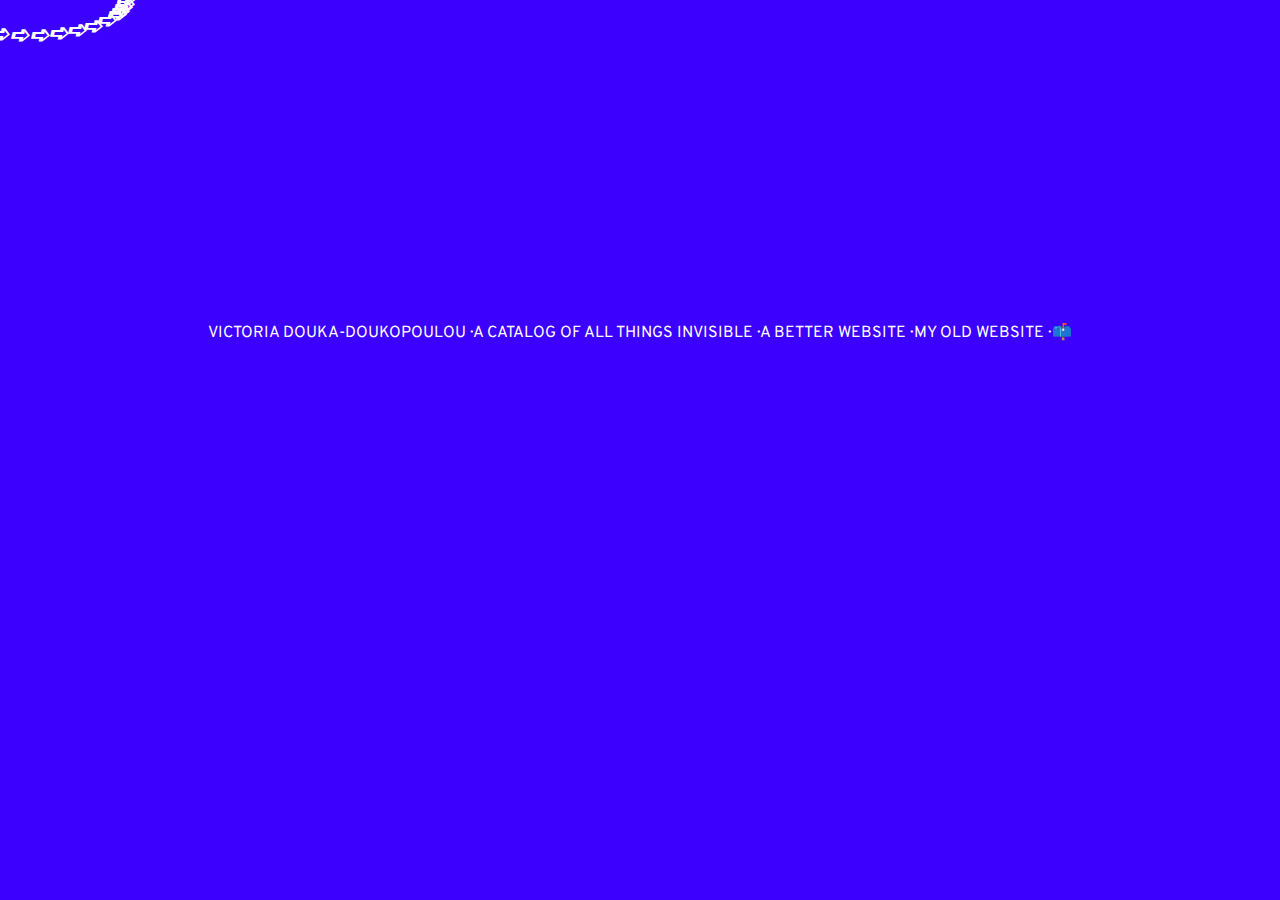
<file: index.html>
<!DOCTYPE html>
<html>

<head>
    <meta charset="utf-8">
    <title>from victoria</title>

    <link href="https://fonts.googleapis.com/css?family=Overpass" rel="stylesheet">
    <link rel="stylesheet" type="text/css" href="style.css">
    <script src="jquery.js" charset="utf-8"></script>
    <script src="cursor.js" charset="utf-8"></script>
    <script src="script.js" charset="utf-8"></script>

</head>

<body class="front">

    <p>VICTORIA DOUKA-DOUKOPOULOU · <a href="http://allthingsinvisible.online" target="_blank"> A CATALOG OF ALL THINGS INVISIBLE </a>·<a href="#" onclick="randomSite();"> A BETTER WEBSITE</a> ·<a href="site/index.html" target="_blank"> MY OLD WEBSITE </a> · <a href="mailto:doukavictoria@gmail.com?subject=feedback"> 📫</a></p>

    <!--<p>NEWS · <a href="http://allthingsinvisible.online" target="_blank"> A CATALOG OF ALL THINGS INVISIBLE </a>·<a href="#" onclick="randomSite();"> TEMOPORARY.STUDIO</a> ·<a href="dkdkpl/index.html" target="_blank"> ONEACRE.ONLINE </a> · <a href="mailto:doukavictoria@gmail.com?subject=feedback"> 📫</a></p>-->



</body>

</html>
</file>
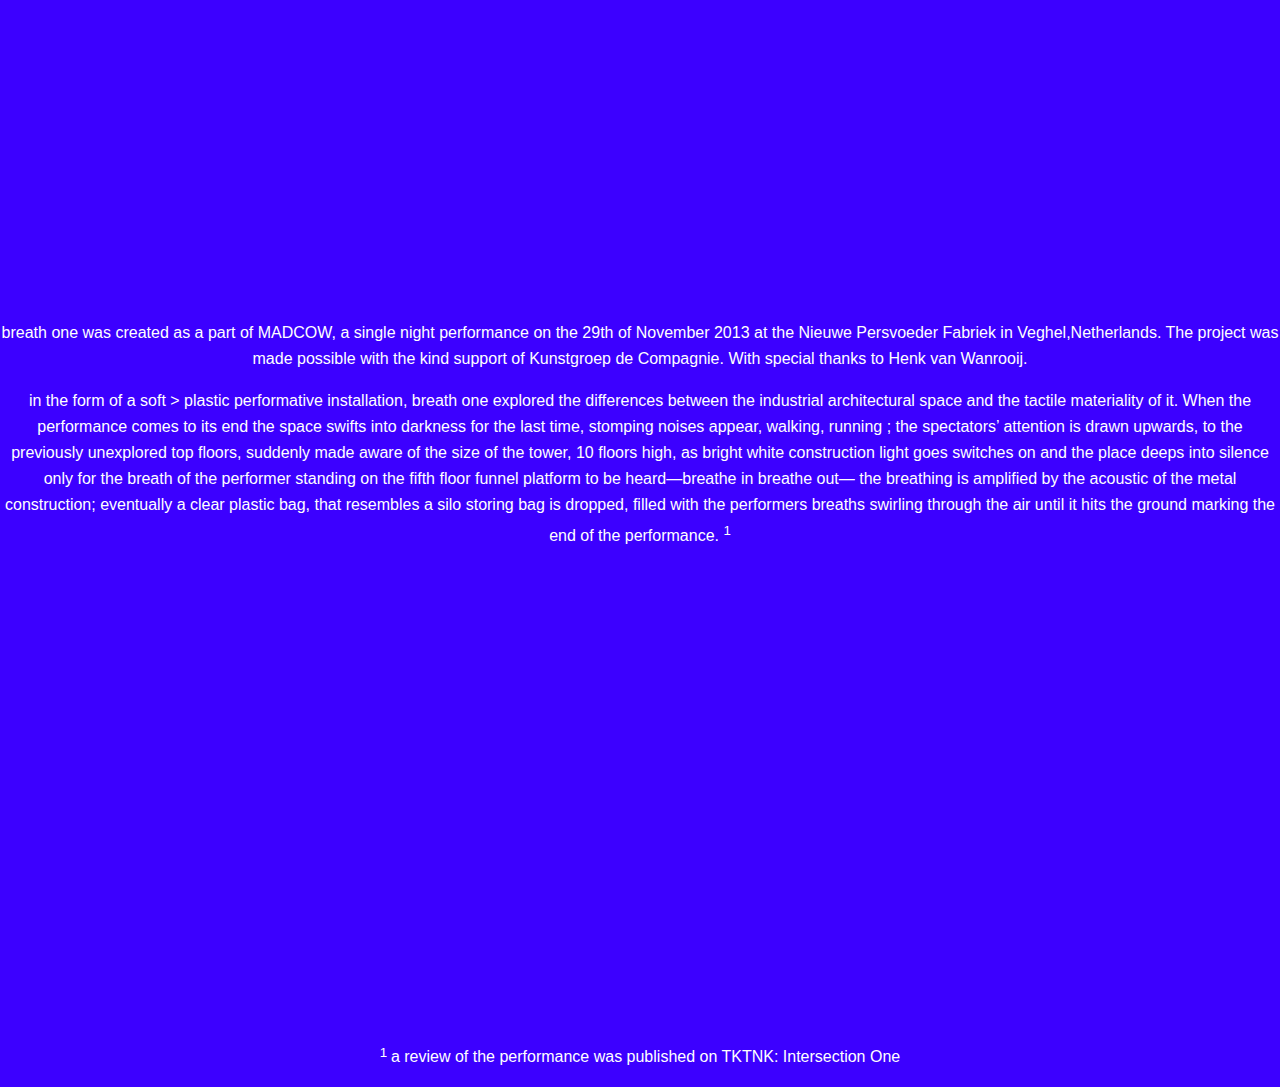
<file: breath one/index.html>
<!DOCTYPE html>

<html>

<head>
    <meta charset="utf-8">
    <title>from dkdkpl</title>
    <script scr="../script.js"></script>
    <script type="../jquery.js"></script>
    <link href="https://fonts.googleapis.com/css?family=Ubuntu" rel="stylesheet">
    <link rel="stylesheet" type="text/css" href="../style.css">
</head>

<body>
    <div class="project front">
        <div class="content">
            <p>
                <span id="title">breath one</span> was created as a part of <span id="location">MADCOW, a single night performance on the 29th of November 2013 at the Nieuwe Persvoeder Fabriek in Veghel,Netherlands.
            The project was made possible with the kind support of Kunstgroep de Compagnie. With special thanks to Henk van Wanrooij.</span>
            </p>
            <p>
                in the form of a soft > plastic performative installation, breath one explored the differences between the industrial architectural space and the tactile materiality of it. When the performance comes to its end the space swifts into darkness for the last
                time, stomping noises appear, walking, running ; the spectators’ attention is drawn upwards, to the previously unexplored top floors, suddenly made aware of the size of the tower, 10 floors high, as bright white construction light goes
                switches on and the place deeps into silence only for the breath of the performer standing on the fifth floor funnel platform to be heard—breathe in breathe out— the breathing is amplified by the acoustic of the metal construction; eventually
                a clear plastic bag, that resembles a silo storing bag is dropped, filled with the performers breaths swirling through the air until it hits the ground marking the end of the performance. <span id="sup"> <sup> 1 </sup> </span>
            </p>

            <iframe src="https://player.vimeo.com/video/84543553" width="100%" height="450" frameborder="0" webkitallowfullscreen mozallowfullscreen allowfullscreen></iframe>
        </div>
        <div class="colophon">
            <div class="item">

                <p> <span id="sup"> <sup> 1 </sup> </span> <span id="research"> a review of the performance was published on <a href="https://architecture.barnard.edu/sites/default/files/tktnk_one_intersection_web.pdf" target="_blank">TKTNK: Intersection One </a></p>
</span>
            </div>

        </div>
    </div>
    </div>


</body>

</html>
</file>
<file: style.css>
body {
   font-family: 'Overpass', 'Fira Sans', sans-serif;
   font-size: 16px;
   line-height: 26px;
    -webkit-font-smoothing: antialiased;
  -moz-font-smoothing: antialiased;
  -o-font-smoothing: antialiased;
   margin: 0;
   background-color: #3c00ff;
   color: white;
}

a {
   text-decoration: none;
   color: inherit;
   cursor: none;
}

a:hover {
   border-bottom: 1px dotted;
   cursor: none;
   ;
}

.front {
   max-width: 200vh;
   margin-left: auto;
   margin-right: auto;
   margin-top: 25%;
   text-align: center;
   cursor: none;
}

.overlay {
   display: none;
   z-index: 9999999999;
   background-color: #3c00ff;
   color: white;
   width: 100%;
   height: 100vh;
}

.overlay a {
   position: relative;
   margin-left: 60px;
   display: block;
}

.overlay a:nth-of-type(1) {
   padding-top: 20vh;
}

img {
   opacity: 0;
   -webkit-transition: .2s;
   transition: .2s;
}

.show {
   opacity: 1;
   -webkit-transition: .2s;
   transition: .2s;
}


/* Circle Text Styles */

#outerCircleText {
   /* Optional - DO NOT SET FONT-SIZE HERE, SET IT IN THE SCRIPT */
   font-style: italic;
   font-weight: bold;
   font-family: 'comic sans ms', verdana, arial;
   color: #ffff;
   /* End Optional */
   /* Start Required - Do Not Edit */
   position: absolute;
   top: 0;
   left: 0;
   z-index: 3000;
   cursor: default;
}

#outerCircleText div {
   position: relative;
}

#outerCircleText div div {
   position: absolute;
   top: 0;
   left: 0;
   text-align: center;
}


/* End Required */


/* End Circle Text Styles */
</file>
